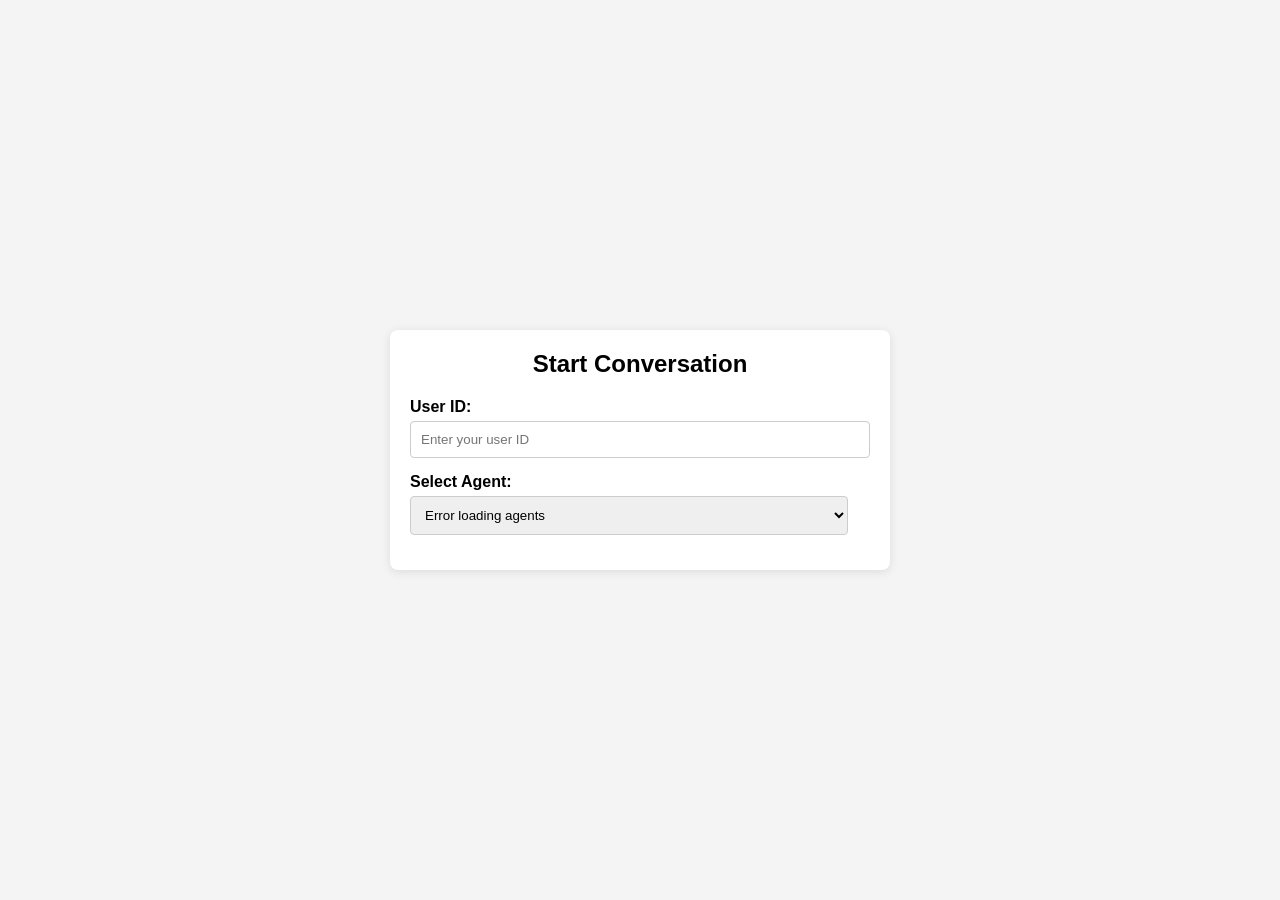
<file: static/index.html>
<!DOCTYPE html>
<html lang="en">
<head>
    <meta charset="UTF-8">
    <meta name="viewport" content="width=device-width, initial-scale=1.0">
    <title>Chat with Agent</title>
    <link rel="stylesheet" href="style.css">
</head>
<body>
    <div class="container">
        <div id="initialSetup">
            <h2>Start Conversation</h2>
            <div>
                <label for="userId">User ID:</label>
                <input type="text" id="userId" placeholder="Enter your user ID">
            </div>
            <div>
                <label for="agentId">Select Agent:</label>
                <select id="agentId">
                    <!-- Options will be populated by JavaScript -->
                    <option value="">Loading Agents...</option>
                </select>
            </div>
        </div>

        <div id="conversationDisplay" style="display: none;">
            <div id="conversationHeader">
                <p>User: <span id="displayUserId"></span> | Agent: <span id="displayAgentName"></span></p>
            </div>
            <div id="chatbox">
                <!-- Messages will appear here -->
            </div>
            <div id="chatInput">
                <textarea id="messageInput" placeholder="Type your message..."></textarea>
                <button id="sendButton">Send</button>
                <div id="loadingIndicator" style="display: none;">Thinking...</div>
            </div>
        </div>
    </div>

    <script src="script.js"></script>
</body>
</html>
</file>
<file: static/style.css>
body {
    font-family: sans-serif;
    margin: 0;
    background-color: #f4f4f4;
    display: flex;
    justify-content: center;
    align-items: center;
    min-height: 100vh;
}

.container {
    background-color: #fff;
    border-radius: 8px;
    box-shadow: 0 2px 10px rgba(0, 0, 0, 0.1);
    width: 500px;
    max-width: 90%;
}

#initialSetup, #conversationDisplay {
    padding: 20px;
}

#initialSetup h2 {
    margin-top: 0;
    text-align: center;
}

#initialSetup div {
    margin-bottom: 15px;
}

#initialSetup label {
    display: block;
    margin-bottom: 5px;
    font-weight: bold;
}

#initialSetup input[type="text"],
#initialSetup select {
    width: calc(100% - 22px); /* Adjust for padding and border */
    padding: 10px;
    border: 1px solid #ccc;
    border-radius: 4px;
}

#conversationHeader {
    background-color: #007bff;
    color: white;
    padding: 10px;
    border-top-left-radius: 8px;
    border-top-right-radius: 8px;
    text-align: center;
}

#conversationHeader p {
    margin: 0;
}

#chatbox {
    height: 300px;
    overflow-y: auto;
    border: 1px solid #eee;
    padding: 10px;
    margin-bottom: 10px;
    background-color: #f9f9f9;
}

.message {
    margin-bottom: 10px;
    padding: 8px 12px;
    border-radius: 18px;
    max-width: 70%;
    word-wrap: break-word;
}

.user-message {
    background-color: #007bff;
    color: white;
    margin-left: auto;
    text-align: right;
}

.agent-message {
    background-color: #e9ecef;
    color: #333;
    margin-right: auto;
    text-align: left;
}

.system-message {
    font-style: italic;
    text-align: center;
    color: #666;
    font-size: 0.9em;
}

#chatInput {
    display: flex;
    align-items: center;
    padding-top: 10px;
    border-top: 1px solid #eee;
}

#messageInput {
    flex-grow: 1;
    padding: 10px;
    border: 1px solid #ccc;
    border-radius: 4px;
    resize: none;
    height: 40px; /* Initial height, can grow if needed */
}

#sendButton {
    background-color: #007bff;
    color: white;
    border: none;
    padding: 10px 15px;
    border-radius: 4px;
    cursor: pointer;
    margin-left: 10px;
    transition: background-color 0.2s;
}

#sendButton:hover {
    background-color: #0056b3;
}

#sendButton:disabled {
    background-color: #ccc;
    cursor: not-allowed;
}

#loadingIndicator {
    margin-left: 10px;
    font-style: italic;
    color: #555;
}
</file>
